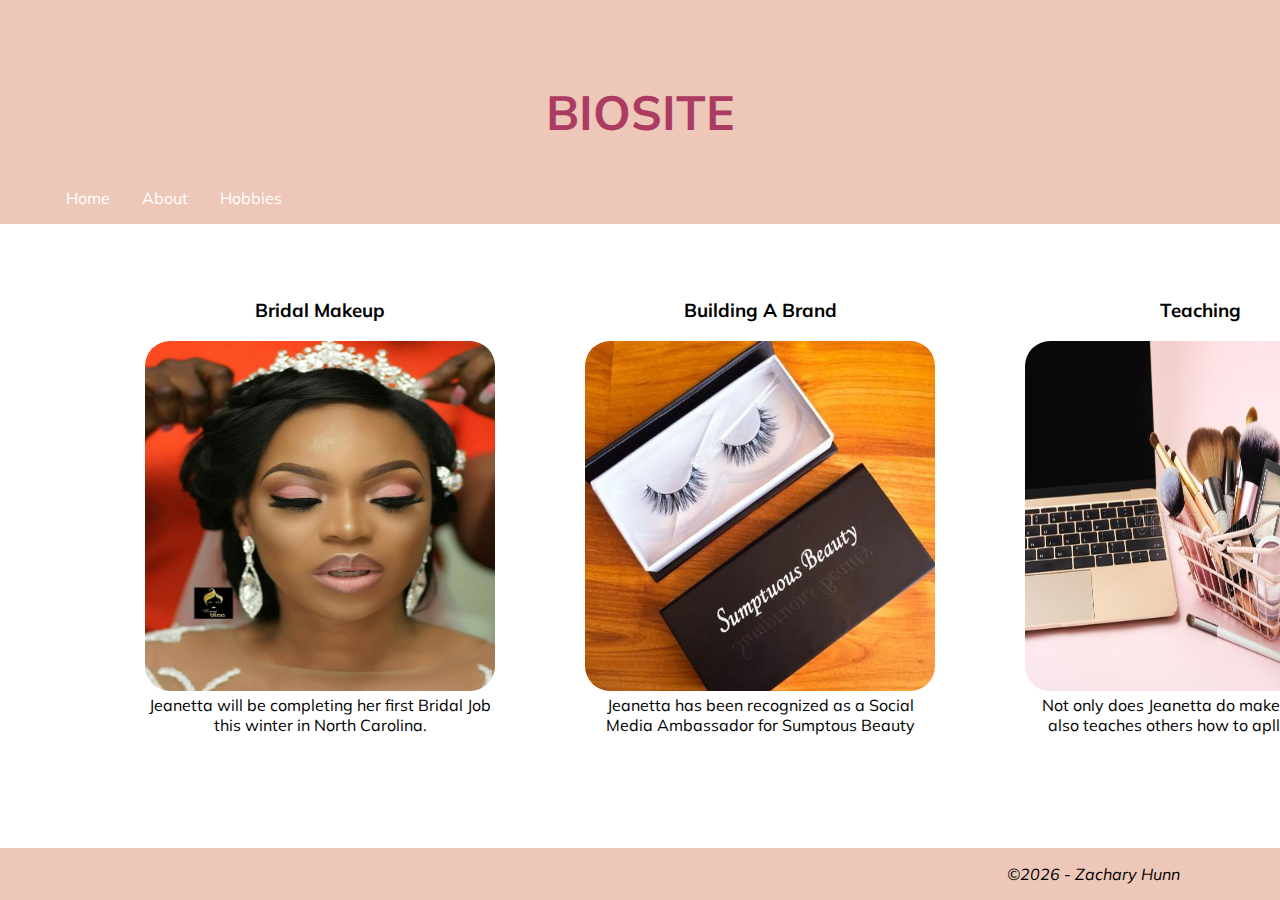
<file: index.html>
<!DOCTYPE html>
<html lang="en">

<head>
    <meta charset="UTF-8">
    <meta http-equiv="X-UA-Compatible" content="IE=edge">
    <meta name="viewport" content="width=device-width, initial-scale=1.0">
    <link rel="stylesheet" href="biosite.css">
    <link rel="preconnect" href="https://fonts.googleapis.com">
    <link rel="preconnect" href="https://fonts.gstatic.com" crossorigin>
    <link href="https://fonts.googleapis.com/css2?family=Mulish:wght@300;400;700&display=swap" rel="stylesheet">

    <title>BioSite | Home</title>
</head>
<header class="page-header">
    <h1>BioSite</h1>
    <div class="navbar">
        <nav id="nav-links">
            <a href="#">Home</a>
            <a href="./about.html">About</a>
            <a href="./hobbies.html">Hobbies</a>
        </nav>
        
    </div>
</header>

<body>
    <main class="container">
        <div id="img-gallery">
            <div id="left-img">
                <h3>Bridal Makeup</h3>
                <figure>
                    <img src="./img/bridal.jpeg" alt="Picture of Bride ">
                    <br>
                    <figcaption>Jeanetta will be completing her first Bridal Job this winter in North Carolina. </figcaption>
                </figure>
                 
            </div>
            <div id="center-img">
                <h3>Building A Brand</h3>
                <figure>
                    <img src="./img/lashes.jpeg" alt="Picture of people shaking hands">
                    <figcaption>Jeanetta has been recognized as a Social Media Ambassador for Sumptous Beauty</figcaption>
                </figure>
            </div>
            <div id="right-img">

                <h3>Teaching </h3>
                <figure>
                    <img src="./img/makeup-beauty-online-shopping-concept-cosmetic-products-business-basket-pastel-pink-background-208805302.jpeg" alt="Picture of computer nexr=t to makeup">
                    <br>
                    <figcaption>Not only does Jeanetta do makeup but she also teaches others how to aplly makeup</figcaption>
                </figure>
            </div>
        </div>
    </main>
</body>
<footer id="landing-footer">
<p id="footer-url">&copy;<script> document.write(new Date().getFullYear()) </script> - Zachary Hunn</p>
</footer>

</html>
</file>
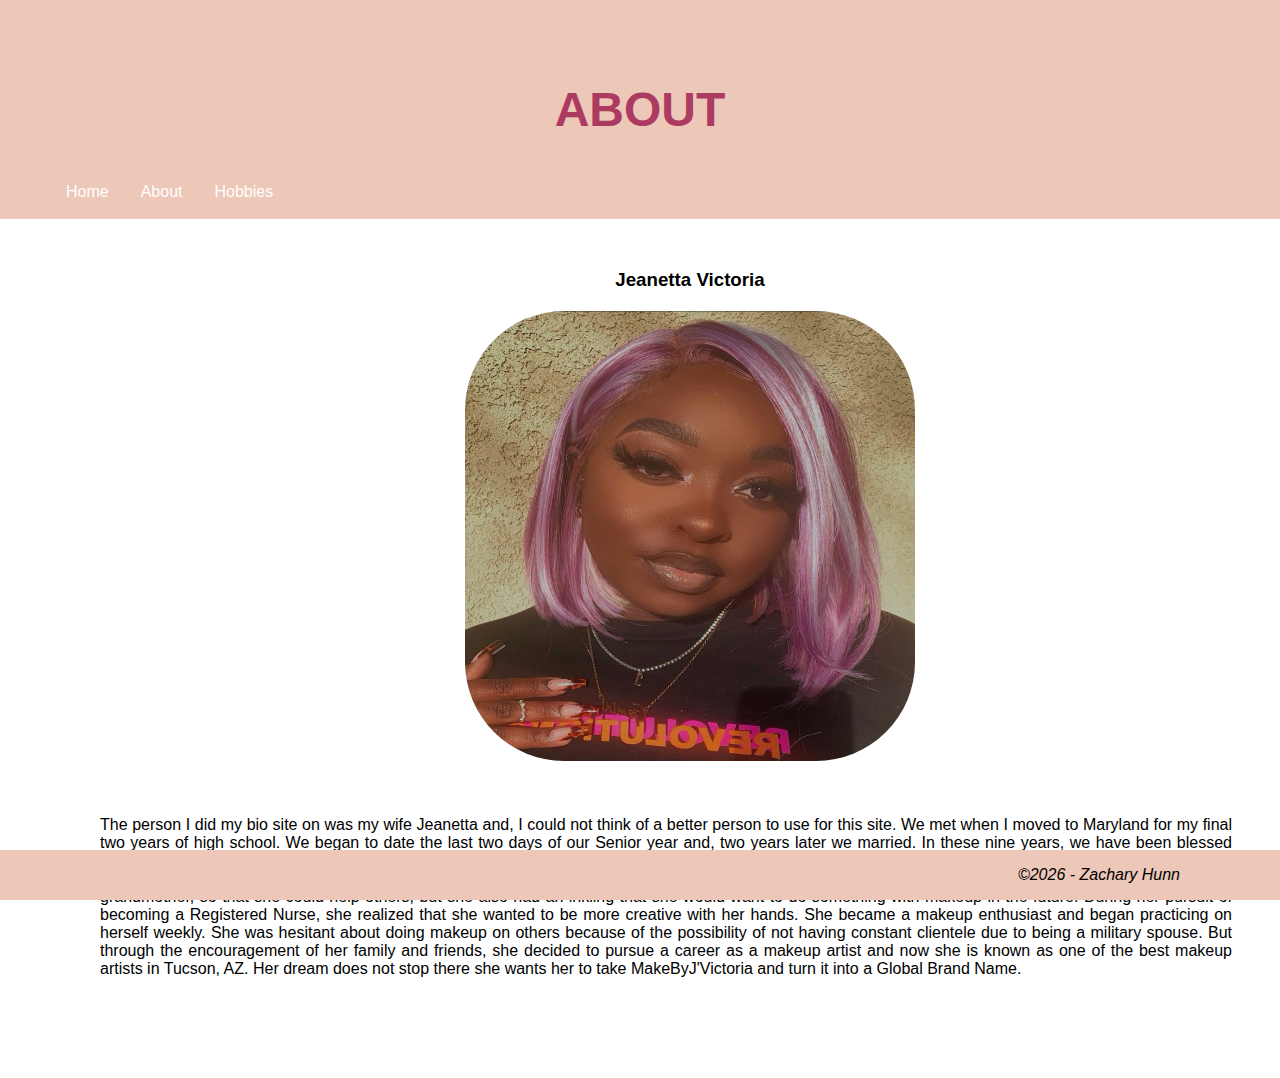
<file: about.html>
<!DOCTYPE html>
<html lang="en">

<head>
    <meta charset="UTF-8">
    <meta http-equiv="X-UA-Compatible" content="IE=edge">
    <meta name="viewport" content="width=device-width, initial-scale=1.0">
    <link rel="stylesheet" href="biosite.css">
    <title>BioSite | About</title>
</head>
<header class="page-header">
    <h1>About</h1>
    <div class="navbar">
        <nav id="nav-links">
            <a href="./index.html">Home</a>
            <a href="#">About</a>
            <a href="./hobbies.html">Hobbies</a>
        </nav>
    </div>
</header>

<body>

    <main class="container">
        <h3>Jeanetta Victoria</h3>
        <figure>
            <img src="./img/IMG_1052.jpg" alt="Picture of Jeanetta" id="landing-img">
            <br>
            <figcaption></figcaption>
        </figure>
        <br>
        <p>The person I did my bio site on was my wife Jeanetta and, I could not think of a better person to use for
            this site. We met when I moved to Maryland for my final two years of high school. We began to date the last
            two days of our Senior year and, two years later we married. In these nine years, we have been blessed with
            three children our oldest son Zayden(7), our youngest son Zamir(5), and finally, our baby girl Zaria(9 mos).
            From the home page, you probably gathered that she works in the makeup industry. She is a beauty
            entrepreneur that goes by J'Victoria. When she was younger, she wanted to be a nurse just like her
            grandmother, so that she could help others, but she also had an inkling that she would want to do something
            with makeup in the future. During her pursuit of becoming a Registered Nurse, she realized that she wanted
            to be more creative with her hands. She became a makeup enthusiast and began practicing on herself weekly.
            She was hesitant about doing makeup on others because of the possibility of not having constant clientele
            due to being a military spouse. But through the encouragement of her family and friends, she decided to
            pursue a career as a makeup artist and now she is known as one of the best makeup artists in Tucson, AZ. Her
            dream does not stop there she wants her to take MakeByJ'Victoria and turn it into a Global Brand Name.</p>
    </main>

</body>
<footer id="about-footer">
    <p>&copy;<script>
            document.write(new Date().getFullYear())
        </script> - Zachary Hunn</p>
</footer>

</html>
</file>
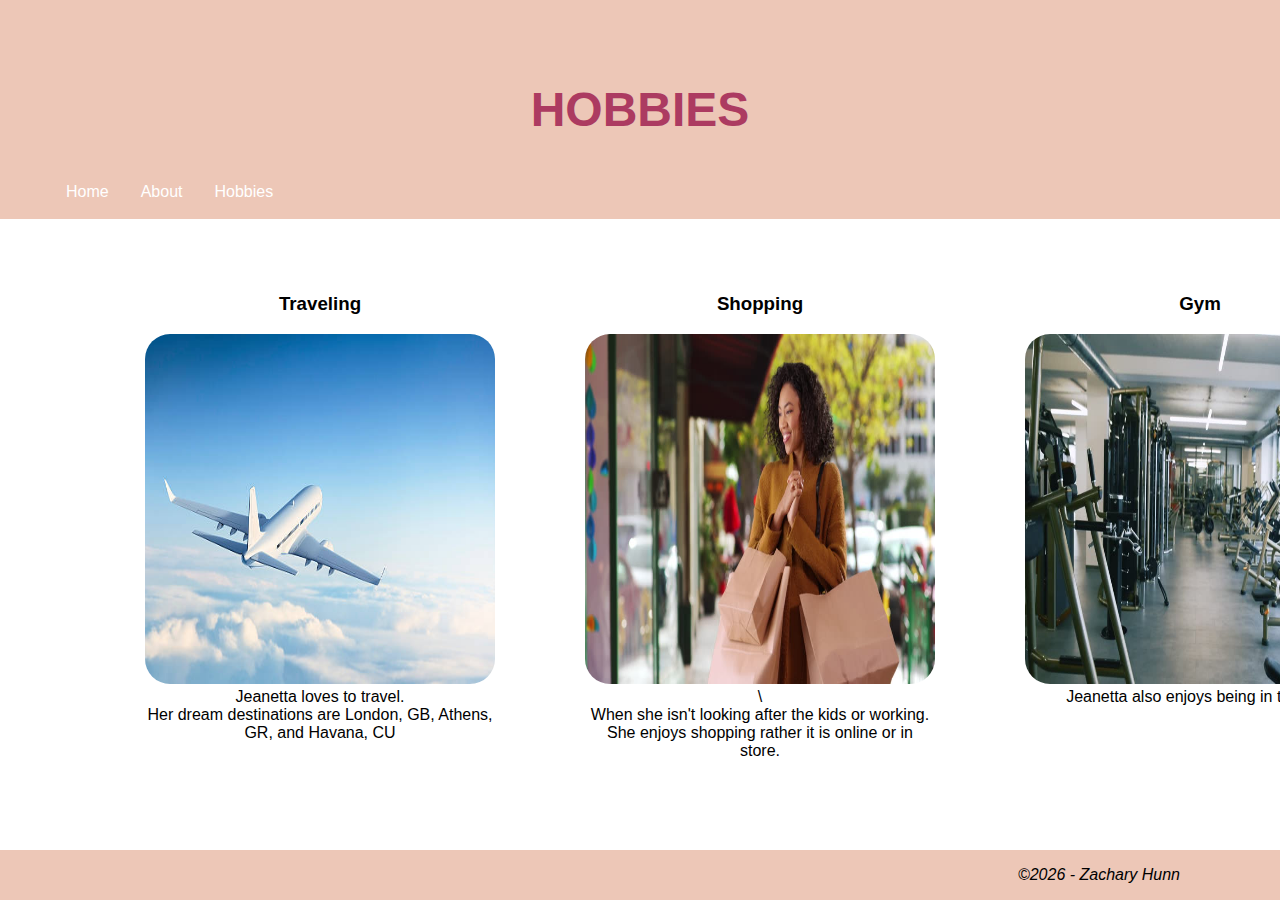
<file: hobbies.html>
<!DOCTYPE html>
<html lang="en">

<head>
    <meta charset="UTF-8">
    <meta http-equiv="X-UA-Compatible" content="IE=edge">
    <meta name="viewport" content="width=device-width, initial-scale=1.0">
    <link rel="stylesheet" href="biosite.css">
    <title>BioSite | Hobbies</title>
</head>
<header class="page-header">
    <h1>Hobbies</h1>
    <div class="navbar">
        <nav id="nav-links">
            <a href="./index.html">Home</a>
            <a href="./about.html">About</a>
            <a href="#">Hobbies</a>
        </nav>
    </div>
</header>

<body>
    <main class="container">
        <div id="img-gallery">
            <div id="left-img">
                <h3>Traveling</h3>
                <figure>
                    <img src="./img/travel.jpeg" alt="Picture of airplane in the sky">
                    <br>
                    <figcaption>
                        Jeanetta loves to travel. <br>Her dream destinations are London, GB, Athens, GR, and Havana, CU
                    </figcaption>
                </figure>
            </div>
            <div id="center-img">
                <h3>Shopping</h3>
                <figure>
                    <img src="./img/shopping.jpeg" alt="Picture of woman with shopping bags">\
                    <br>
                    <figcaption>When she isn't looking after the kids or working. <br>She enjoys shopping rather it is online or in store.</figcaption>
                </figure>
            </div>
            <div id="right-img">


                <h3>Gym</h3>
                <figure>
                    <img src="./img/gym.jpeg" alt="Picture of workout equipment">
                    <br>
                    <figcaption>Jeanetta also enjoys being in the gym</figcaption>
                </figure>

            </div>
        </div>
    </main>
</body>
<footer id="hobbies-footer">
    <p>&copy;<script> document.write(new Date().getFullYear())</script> - Zachary Hunn</p>
</footer>

</html>
</file>
<file: biosite.css>
/* Global Styling */

* {
    font-family: 'Mulish', sans-serif;
}

body {
    margin: 0;
}

.container {
     margin: 50px 0 100px 100px;
}

.container p {
    margin-right: 3rem;
    text-align: justify;
}
.page-header {
   
    padding: 50px;
    text-align: center;
    background-color: #EDC7B7;
}

.page-header h1 {

    color: #AC3B61;
    font-weight: 700;
    text-transform: uppercase;
    font-size: 3rem;
    
}


.navbar a {
    float: left;
    display: block;
    color: #fff;
    text-align: center;
    padding: 14px 16px;
    text-decoration: none;
    
}

.navbar a:hover {
    background-color: #AC3B61;
    color: #EEE2DC;
}
/* Langing Page */
figure {
    text-align: center;
}

figcaption {
    margin: 0;
    padding: 0;
    word-wrap: normal;
    text-align: center;

}

#landing-img {
    width: 450px;
    height: 450px;
    border: solid white 1px;
    border-radius: 100px;
}

h3 {
    text-align: center;
}

/* Image Gallery for About and Hobbies */

#img-gallery {
    margin: auto;
    display: grid;
    grid-template-columns: auto auto auto;

}

#img-gallery img {
     width: 350px;
     height: 350px;
     border-radius: 25px;
}

#left-img, #center-img, #right-img {
    
      border-radius: 15px;
      padding: 5px;
      
}


footer {
     background-color: #EDC7B7;
     position: fixed;
     left: 0;
     bottom: 0;
     width: 100%;
}

footer p {
    
    color: #000;
    font-style: italic;
    position: relative;
    float: right;
    right: 100px;
    font-size: 1em;
    
    
}
</file>
